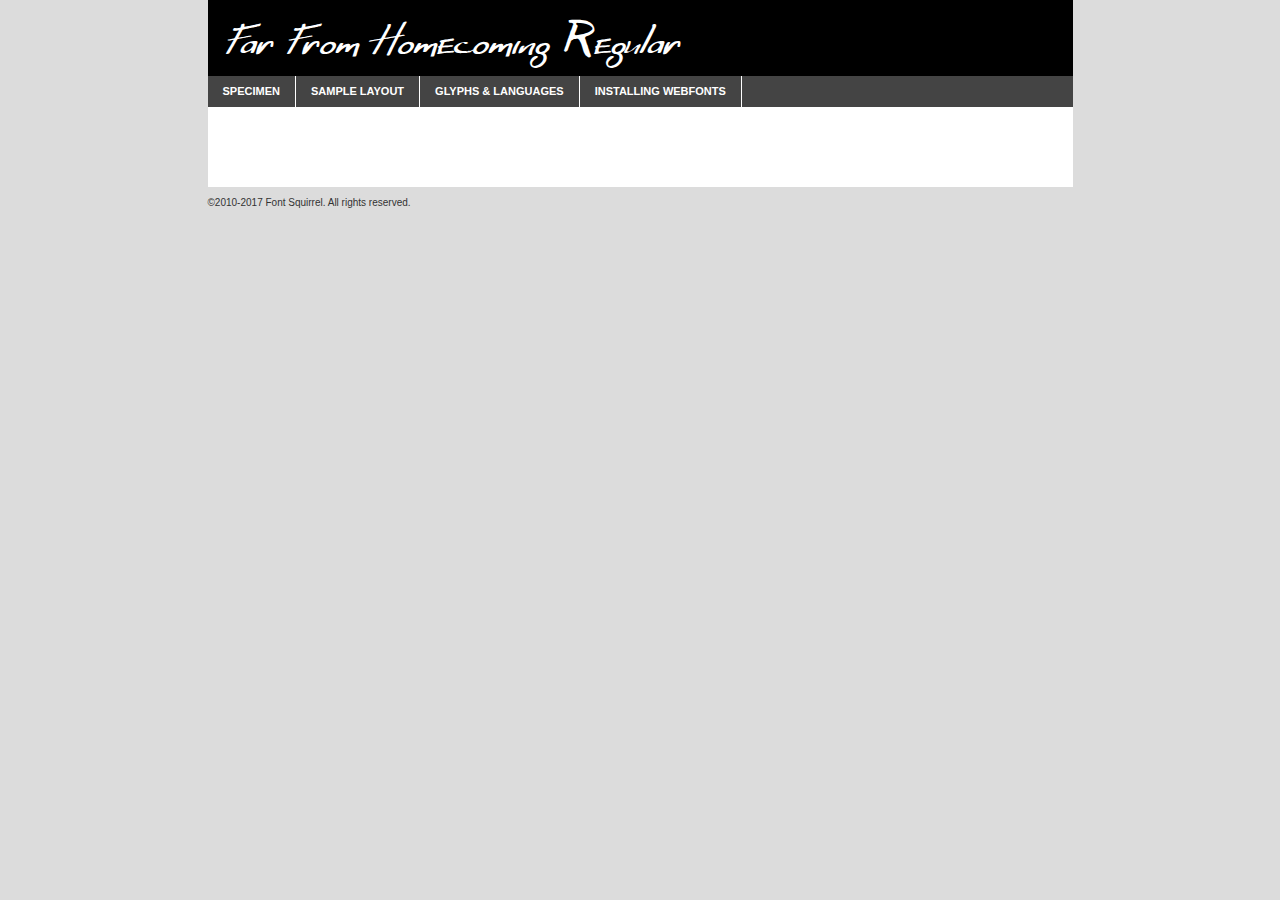
<file: Assets/police/far-from_homecoming_updated-demo.html>
<!DOCTYPE html PUBLIC "-//W3C//DTD XHTML 1.0 Transitional//EN"
	"http://www.w3.org/TR/xhtml1/DTD/xhtml1-transitional.dtd">

<html xmlns="http://www.w3.org/1999/xhtml" xml:lang="en" lang="en">
<head>
	<meta http-equiv="Content-Type" content="text/html; charset=utf-8" />
	<script src="http://ajax.googleapis.com/ajax/libs/jquery/1.7.2/jquery.min.js" type="text/javascript" charset="utf-8"></script>
	<script type="text/javascript">
	(function($){$.fn.easyTabs=function(option){var param=jQuery.extend({fadeSpeed:"fast",defaultContent:1,activeClass:'active'},option);$(this).each(function(){var thisId="#"+this.id;if(param.defaultContent==''){param.defaultContent=1;}
	if(typeof param.defaultContent=="number")
	{var defaultTab=$(thisId+" .tabs li:eq("+(param.defaultContent-1)+") a").attr('href').substr(1);}else{var defaultTab=param.defaultContent;}
	$(thisId+" .tabs li a").each(function(){var tabToHide=$(this).attr('href').substr(1);$("#"+tabToHide).addClass('easytabs-tab-content');});hideAll();changeContent(defaultTab);function hideAll(){$(thisId+" .easytabs-tab-content").hide();}
	function changeContent(tabId){hideAll();$(thisId+" .tabs li").removeClass(param.activeClass);$(thisId+" .tabs li a[href=#"+tabId+"]").closest('li').addClass(param.activeClass);if(param.fadeSpeed!="none")
	{$(thisId+" #"+tabId).fadeIn(param.fadeSpeed);}else{$(thisId+" #"+tabId).show();}}
	$(thisId+" .tabs li").click(function(){var tabId=$(this).find('a').attr('href').substr(1);changeContent(tabId);return false;});});}})(jQuery);
	</script>
	<link rel="stylesheet" href="specimen_files/specimen_stylesheet.css" type="text/css" charset="utf-8" />
	<link rel="stylesheet" href="stylesheet.css" type="text/css" charset="utf-8" />

	<style type="text/css">
					body{
				font-family: 'far_from_homecomingregular';
							}
		</style>

	<title>Far From Homecoming Regular Specimen</title>
	
	
	<script type="text/javascript" charset="utf-8">
		$(document).ready(function() {
			$('#container').easyTabs({defaultContent:1});
		});
	</script>
</head>

<body>
<div id="container">
	<div id="header">
		Far From Homecoming Regular	</div>
	<ul class="tabs">
		<li><a href="#specimen">Specimen</a></li>
		<li><a href="#layout">Sample Layout</a></li>
				<li><a href="#glyphs">Glyphs &amp; Languages</a></li>
		<li><a href="#installing">Installing Webfonts</a></li>
		
	</ul>
	
	<div id="main_content">

		
			<div id="specimen">
		
				<div class="section">
					<div class="grid12 firstcol">
						<div class="huge">AaBb</div>
					</div>
				</div>
		
				<div class="section">
					<div class="glyph_range">A&#x200B;B&#x200b;C&#x200b;D&#x200b;E&#x200b;F&#x200b;G&#x200b;H&#x200b;I&#x200b;J&#x200b;K&#x200b;L&#x200b;M&#x200b;N&#x200b;O&#x200b;P&#x200b;Q&#x200b;R&#x200b;S&#x200b;T&#x200b;U&#x200b;V&#x200b;W&#x200b;X&#x200b;Y&#x200b;Z&#x200b;a&#x200b;b&#x200b;c&#x200b;d&#x200b;e&#x200b;f&#x200b;g&#x200b;h&#x200b;i&#x200b;j&#x200b;k&#x200b;l&#x200b;m&#x200b;n&#x200b;o&#x200b;p&#x200b;q&#x200b;r&#x200b;s&#x200b;t&#x200b;u&#x200b;v&#x200b;w&#x200b;x&#x200b;y&#x200b;z&#x200b;1&#x200b;2&#x200b;3&#x200b;4&#x200b;5&#x200b;6&#x200b;7&#x200b;8&#x200b;9&#x200b;0&#x200b;&amp;&#x200b;.&#x200b;,&#x200b;?&#x200b;!&#x200b;&#64;&#x200b;(&#x200b;)&#x200b;#&#x200b;$&#x200b;%&#x200b;*&#x200b;+&#x200b;-&#x200b;=&#x200b;:&#x200b;;</div>
				</div>
				<div class="section">
					<div class="grid12 firstcol">
						<table class="sample_table">
							<tr><td>10</td><td class="size10">abcdefghijklmnopqrstuvwxyzABCDEFGHIJKLMNOPQRSTUVWXYZ0123456789abcdefghijklmnopqrstuvwxyzABCDEFGHIJKLMNOPQRSTUVWXYZ0123456789abcdefghijklmnopqrstuvwxyzABCDEFGHIJKLMNOPQRSTUVWXYZ</td></tr>
							<tr><td>11</td><td class="size11">abcdefghijklmnopqrstuvwxyzABCDEFGHIJKLMNOPQRSTUVWXYZ0123456789abcdefghijklmnopqrstuvwxyzABCDEFGHIJKLMNOPQRSTUVWXYZ0123456789abcdefghijklmnopqrstuvwxyzABCDEFGHIJKLMNOPQRSTUVWXYZ</td></tr>
							<tr><td>12</td><td class="size12">abcdefghijklmnopqrstuvwxyzABCDEFGHIJKLMNOPQRSTUVWXYZ0123456789abcdefghijklmnopqrstuvwxyzABCDEFGHIJKLMNOPQRSTUVWXYZ0123456789abcdefghijklmnopqrstuvwxyzABCDEFGHIJKLMNOPQRSTUVWXYZ</td></tr>
							<tr><td>13</td><td class="size13">abcdefghijklmnopqrstuvwxyzABCDEFGHIJKLMNOPQRSTUVWXYZ0123456789abcdefghijklmnopqrstuvwxyzABCDEFGHIJKLMNOPQRSTUVWXYZ0123456789abcdefghijklmnopqrstuvwxyzABCDEFGHIJKLMNOPQRSTUVWXYZ</td></tr>
							<tr><td>14</td><td class="size14">abcdefghijklmnopqrstuvwxyzABCDEFGHIJKLMNOPQRSTUVWXYZ0123456789abcdefghijklmnopqrstuvwxyzABCDEFGHIJKLMNOPQRSTUVWXYZ0123456789abcdefghijklmnopqrstuvwxyzABCDEFGHIJKLMNOPQRSTUVWXYZ</td></tr>
							<tr><td>16</td><td class="size16">abcdefghijklmnopqrstuvwxyzABCDEFGHIJKLMNOPQRSTUVWXYZ0123456789abcdefghijklmnopqrstuvwxyzABCDEFGHIJKLMNOPQRSTUVWXYZ</td></tr>
							<tr><td>18</td><td class="size18">abcdefghijklmnopqrstuvwxyzABCDEFGHIJKLMNOPQRSTUVWXYZ0123456789abcdefghijklmnopqrstuvwxyzABCDEFGHIJKLMNOPQRSTUVWXYZ</td></tr>
							<tr><td>20</td><td class="size20">abcdefghijklmnopqrstuvwxyzABCDEFGHIJKLMNOPQRSTUVWXYZ0123456789abcdefghijklmnopqrstuvwxyzABCDEFGHIJKLMNOPQRSTUVWXYZ</td></tr>
							<tr><td>24</td><td class="size24">abcdefghijklmnopqrstuvwxyzABCDEFGHIJKLMNOPQRSTUVWXYZ0123456789abcdefghijklmnopqrstuvwxyzABCDEFGHIJKLMNOPQRSTUVWXYZ</td></tr>
							<tr><td>30</td><td class="size30">abcdefghijklmnopqrstuvwxyzABCDEFGHIJKLMNOPQRSTUVWXYZ0123456789abcdefghijklmnopqrstuvwxyzABCDEFGHIJKLMNOPQRSTUVWXYZ</td></tr>
							<tr><td>36</td><td class="size36">abcdefghijklmnopqrstuvwxyzABCDEFGHIJKLMNOPQRSTUVWXYZ0123456789abcdefghijklmnopqrstuvwxyzABCDEFGHIJKLMNOPQRSTUVWXYZ</td></tr>
							<tr><td>48</td><td class="size48">abcdefghijklmnopqrstuvwxyzABCDEFGHIJKLMNOPQRSTUVWXYZ0123456789abcdefghijklmnopqrstuvwxyzABCDEFGHIJKLMNOPQRSTUVWXYZ</td></tr>
							<tr><td>60</td><td class="size60">abcdefghijklmnopqrstuvwxyzABCDEFGHIJKLMNOPQRSTUVWXYZ0123456789abcdefghijklmnopqrstuvwxyzABCDEFGHIJKLMNOPQRSTUVWXYZ</td></tr>
							<tr><td>72</td><td class="size72">abcdefghijklmnopqrstuvwxyzABCDEFGHIJKLMNOPQRSTUVWXYZ0123456789abcdefghijklmnopqrstuvwxyzABCDEFGHIJKLMNOPQRSTUVWXYZ</td></tr>
							<tr><td>90</td><td class="size90">abcdefghijklmnopqrstuvwxyzABCDEFGHIJKLMNOPQRSTUVWXYZ0123456789abcdefghijklmnopqrstuvwxyzABCDEFGHIJKLMNOPQRSTUVWXYZ</td></tr>
						</table>
				
					</div>
			
				</div>
		
		
		
								<div class="section" id="bodycomparison">


										<div id="xheight">
				<div class="fontbody">&#x25FC;&#x25FC;&#x25FC;&#x25FC;&#x25FC;&#x25FC;&#x25FC;&#x25FC;&#x25FC;&#x25FC;&#x25FC;&#x25FC;&#x25FC;&#x25FC;&#x25FC;&#x25FC;&#x25FC;&#x25FC;&#x25FC;&#x25FC;&#x25FC;&#x25FC;&#x25FC;&#x25FC;&#x25FC;&#x25FC;&#x25FC;&#x25FC;&#x25FC;&#x25FC;&#x25FC;&#x25FC;&#x25FC;&#x25FC;&#x25FC;&#x25FC;&#x25FC;&#x25FC;&#x25FC;&#x25FC;&#x25FC;&#x25FC;&#x25FC;&#x25FC;&#x25FC;&#x25FC;&#x25FC;&#x25FC;&#x25FC;&#x25FC;&#x25FC;&#x25FC;&#x25FC;&#x25FC;&#x25FC;&#x25FC;&#x25FC;&#x25FC;&#x25FC;&#x25FC;&#x25FC;&#x25FC;&#x25FC;&#x25FC;&#x25FC;&#x25FC;&#x25FC;&#x25FC;&#x25FC;&#x25FC;&#x25FC;&#x25FC;&#x25FC;&#x25FC;&#x25FC;&#x25FC;&#x25FC;&#x25FC;&#x25FC;&#x25FC;&#x25FC;&#x25FC;&#x25FC;&#x25FC;&#x25FC;&#x25FC;&#x25FC;&#x25FC;&#x25FC;&#x25FC;&#x25FC;&#x25FC;&#x25FC;&#x25FC;&#x25FC;&#x25FC;&#x25FC;&#x25FC;&#x25FC;body</div><div class="arialbody">body</div><div class="verdanabody">body</div><div class="georgiabody">body</div></div>
										<div class="fontbody" style="z-index:1">
											body<span>Far From Homecoming Regular</span>
										</div>
										<div class="arialbody" style="z-index:1">
											body<span>Arial</span>
										</div>
										<div class="verdanabody" style="z-index:1">
											body<span>Verdana</span>
										</div>
										<div class="georgiabody" style="z-index:1">
											body<span>Georgia</span>
										</div>



								</div>
		
		
				<div class="section psample psample_row1" id="">
					
					<div class="grid2 firstcol">
						<p class="size10"><span>10.</span>Aenean lacinia bibendum nulla sed consectetur. Fusce dapibus, tellus ac cursus commodo, tortor mauris condimentum nibh, ut fermentum massa justo sit amet risus. Nullam id dolor id nibh ultricies vehicula ut id elit. Cum sociis natoque penatibus et magnis dis parturient montes, nascetur ridiculus mus. Nulla vitae elit libero, a pharetra augue.</p>
			
					</div>
					<div class="grid3">
						<p class="size11"><span>11.</span>Aenean lacinia bibendum nulla sed consectetur. Fusce dapibus, tellus ac cursus commodo, tortor mauris condimentum nibh, ut fermentum massa justo sit amet risus. Nullam id dolor id nibh ultricies vehicula ut id elit. Cum sociis natoque penatibus et magnis dis parturient montes, nascetur ridiculus mus. Nulla vitae elit libero, a pharetra augue.</p>
			
					</div>
					<div class="grid3">
						<p class="size12"><span>12.</span>Aenean lacinia bibendum nulla sed consectetur. Fusce dapibus, tellus ac cursus commodo, tortor mauris condimentum nibh, ut fermentum massa justo sit amet risus. Nullam id dolor id nibh ultricies vehicula ut id elit. Cum sociis natoque penatibus et magnis dis parturient montes, nascetur ridiculus mus. Nulla vitae elit libero, a pharetra augue.</p>
			
					</div>
					<div class="grid4">
						<p class="size13"><span>13.</span>Aenean lacinia bibendum nulla sed consectetur. Fusce dapibus, tellus ac cursus commodo, tortor mauris condimentum nibh, ut fermentum massa justo sit amet risus. Nullam id dolor id nibh ultricies vehicula ut id elit. Cum sociis natoque penatibus et magnis dis parturient montes, nascetur ridiculus mus. Nulla vitae elit libero, a pharetra augue.</p>
			
					</div>
					<div class="white_blend"></div>
					
				</div>
				<div class="section psample psample_row2" id="">
					<div class="grid3 firstcol">
						<p class="size14"><span>14.</span>Aenean lacinia bibendum nulla sed consectetur. Fusce dapibus, tellus ac cursus commodo, tortor mauris condimentum nibh, ut fermentum massa justo sit amet risus. Nullam id dolor id nibh ultricies vehicula ut id elit. Cum sociis natoque penatibus et magnis dis parturient montes, nascetur ridiculus mus. Nulla vitae elit libero, a pharetra augue.</p>
			
					</div>
					<div class="grid4">
						<p class="size16"><span>16.</span>Aenean lacinia bibendum nulla sed consectetur. Fusce dapibus, tellus ac cursus commodo, tortor mauris condimentum nibh, ut fermentum massa justo sit amet risus. Nullam id dolor id nibh ultricies vehicula ut id elit. Cum sociis natoque penatibus et magnis dis parturient montes, nascetur ridiculus mus. Nulla vitae elit libero, a pharetra augue.</p>
			
					</div>
					<div class="grid5">
						<p class="size18"><span>18.</span>Aenean lacinia bibendum nulla sed consectetur. Fusce dapibus, tellus ac cursus commodo, tortor mauris condimentum nibh, ut fermentum massa justo sit amet risus. Nullam id dolor id nibh ultricies vehicula ut id elit. Cum sociis natoque penatibus et magnis dis parturient montes, nascetur ridiculus mus. Nulla vitae elit libero, a pharetra augue.</p>
			
					</div>

					<div class="white_blend"></div>

				</div>
				
				<div class="section psample psample_row3" id="">
					<div class="grid5 firstcol">
						<p class="size20"><span>20.</span>Aenean lacinia bibendum nulla sed consectetur. Fusce dapibus, tellus ac cursus commodo, tortor mauris condimentum nibh, ut fermentum massa justo sit amet risus. Nullam id dolor id nibh ultricies vehicula ut id elit. Cum sociis natoque penatibus et magnis dis parturient montes, nascetur ridiculus mus. Nulla vitae elit libero, a pharetra augue.</p>
					</div>
					<div class="grid7">
						<p class="size24"><span>24.</span>Aenean lacinia bibendum nulla sed consectetur. Fusce dapibus, tellus ac cursus commodo, tortor mauris condimentum nibh, ut fermentum massa justo sit amet risus. Nullam id dolor id nibh ultricies vehicula ut id elit. Cum sociis natoque penatibus et magnis dis parturient montes, nascetur ridiculus mus. Nulla vitae elit libero, a pharetra augue.</p>
					</div>
					
					<div class="white_blend"></div>
					
				</div>
				
				<div class="section psample psample_row4" id="">
					<div class="grid12 firstcol">
						<p class="size30"><span>30.</span>Aenean lacinia bibendum nulla sed consectetur. Fusce dapibus, tellus ac cursus commodo, tortor mauris condimentum nibh, ut fermentum massa justo sit amet risus. Nullam id dolor id nibh ultricies vehicula ut id elit. Cum sociis natoque penatibus et magnis dis parturient montes, nascetur ridiculus mus. Nulla vitae elit libero, a pharetra augue.</p>
					</div>
					<div class="white_blend"></div>
					
				</div>
				
				
				
				<div class="section psample psample_row1 fullreverse">
					<div class="grid2 firstcol">
						<p class="size10"><span>10.</span>Aenean lacinia bibendum nulla sed consectetur. Fusce dapibus, tellus ac cursus commodo, tortor mauris condimentum nibh, ut fermentum massa justo sit amet risus. Nullam id dolor id nibh ultricies vehicula ut id elit. Cum sociis natoque penatibus et magnis dis parturient montes, nascetur ridiculus mus. Nulla vitae elit libero, a pharetra augue.</p>
			
					</div>
					<div class="grid3">
						<p class="size11"><span>11.</span>Aenean lacinia bibendum nulla sed consectetur. Fusce dapibus, tellus ac cursus commodo, tortor mauris condimentum nibh, ut fermentum massa justo sit amet risus. Nullam id dolor id nibh ultricies vehicula ut id elit. Cum sociis natoque penatibus et magnis dis parturient montes, nascetur ridiculus mus. Nulla vitae elit libero, a pharetra augue.</p>
			
					</div>
					<div class="grid3">
						<p class="size12"><span>12.</span>Aenean lacinia bibendum nulla sed consectetur. Fusce dapibus, tellus ac cursus commodo, tortor mauris condimentum nibh, ut fermentum massa justo sit amet risus. Nullam id dolor id nibh ultricies vehicula ut id elit. Cum sociis natoque penatibus et magnis dis parturient montes, nascetur ridiculus mus. Nulla vitae elit libero, a pharetra augue.</p>
			
					</div>
					<div class="grid4">
						<p class="size13"><span>13.</span>Aenean lacinia bibendum nulla sed consectetur. Fusce dapibus, tellus ac cursus commodo, tortor mauris condimentum nibh, ut fermentum massa justo sit amet risus. Nullam id dolor id nibh ultricies vehicula ut id elit. Cum sociis natoque penatibus et magnis dis parturient montes, nascetur ridiculus mus. Nulla vitae elit libero, a pharetra augue.</p>
			
					</div>
					<div class="black_blend"></div>
					
				</div>
				
				<div class="section psample psample_row2 fullreverse">
					<div class="grid3 firstcol">
						<p class="size14"><span>14.</span>Aenean lacinia bibendum nulla sed consectetur. Fusce dapibus, tellus ac cursus commodo, tortor mauris condimentum nibh, ut fermentum massa justo sit amet risus. Nullam id dolor id nibh ultricies vehicula ut id elit. Cum sociis natoque penatibus et magnis dis parturient montes, nascetur ridiculus mus. Nulla vitae elit libero, a pharetra augue.</p>
			
					</div>
					<div class="grid4">
						<p class="size16"><span>16.</span>Aenean lacinia bibendum nulla sed consectetur. Fusce dapibus, tellus ac cursus commodo, tortor mauris condimentum nibh, ut fermentum massa justo sit amet risus. Nullam id dolor id nibh ultricies vehicula ut id elit. Cum sociis natoque penatibus et magnis dis parturient montes, nascetur ridiculus mus. Nulla vitae elit libero, a pharetra augue.</p>
			
					</div>
					<div class="grid5">
						<p class="size18"><span>18.</span>Aenean lacinia bibendum nulla sed consectetur. Fusce dapibus, tellus ac cursus commodo, tortor mauris condimentum nibh, ut fermentum massa justo sit amet risus. Nullam id dolor id nibh ultricies vehicula ut id elit. Cum sociis natoque penatibus et magnis dis parturient montes, nascetur ridiculus mus. Nulla vitae elit libero, a pharetra augue.</p>
			
					</div>
					<div class="black_blend"></div>

				</div>
				
				<div class="section psample fullreverse psample_row3" id="">
					<div class="grid5 firstcol">
						<p class="size20"><span>20.</span>Aenean lacinia bibendum nulla sed consectetur. Fusce dapibus, tellus ac cursus commodo, tortor mauris condimentum nibh, ut fermentum massa justo sit amet risus. Nullam id dolor id nibh ultricies vehicula ut id elit. Cum sociis natoque penatibus et magnis dis parturient montes, nascetur ridiculus mus. Nulla vitae elit libero, a pharetra augue.</p>
					</div>
					<div class="grid7">
						<p class="size24"><span>24.</span>Aenean lacinia bibendum nulla sed consectetur. Fusce dapibus, tellus ac cursus commodo, tortor mauris condimentum nibh, ut fermentum massa justo sit amet risus. Nullam id dolor id nibh ultricies vehicula ut id elit. Cum sociis natoque penatibus et magnis dis parturient montes, nascetur ridiculus mus. Nulla vitae elit libero, a pharetra augue.</p>
					</div>
					
					<div class="black_blend"></div>
					
				</div>
				
				<div class="section psample fullreverse psample_row4" id="" style="border-bottom: 20px #000 solid;">
					<div class="grid12 firstcol">
						<p class="size30"><span>30.</span>Aenean lacinia bibendum nulla sed consectetur. Fusce dapibus, tellus ac cursus commodo, tortor mauris condimentum nibh, ut fermentum massa justo sit amet risus. Nullam id dolor id nibh ultricies vehicula ut id elit. Cum sociis natoque penatibus et magnis dis parturient montes, nascetur ridiculus mus. Nulla vitae elit libero, a pharetra augue.</p>
					</div>
					<div class="black_blend"></div>
					
				</div>
				
				
				
				
			</div>
			
			<div id="layout">
				
				<div class="section">
					
					<div class="grid12 firstcol">
						<h1>Lorem Ipsum Dolor</h1>
						<h2>Etiam porta sem malesuada magna mollis euismod</h2>
						
						<p class="byline">By <a href="#link">Aenean Lacinia</a></p>
					</div>
				</div>
				<div class="section">
					<div class="grid8 firstcol">
						<p class="large">Donec sed odio dui. Morbi leo risus, porta ac consectetur ac, vestibulum at eros. Fusce dapibus, tellus ac cursus commodo, tortor mauris condimentum nibh, ut fermentum massa justo sit amet risus. </p>

						
						<h3>Pellentesque ornare sem</h3>

						<p>Maecenas sed diam eget risus varius blandit sit amet non magna. Maecenas faucibus mollis interdum. Donec ullamcorper nulla non metus auctor fringilla. Nullam id dolor id nibh ultricies vehicula ut id elit. Nullam id dolor id nibh ultricies vehicula ut id elit. </p>

						<p>Aenean eu leo quam. Pellentesque ornare sem lacinia quam venenatis vestibulum. Lorem ipsum dolor sit amet, consectetur adipiscing elit. Cum sociis natoque penatibus et magnis dis parturient montes, nascetur ridiculus mus. </p>

						<p>Nulla vitae elit libero, a pharetra augue. Praesent commodo cursus magna, vel scelerisque nisl consectetur et. Aenean lacinia bibendum nulla sed consectetur. </p>

						<p>Nullam quis risus eget urna mollis ornare vel eu leo. Nullam quis risus eget urna mollis ornare vel eu leo. Maecenas sed diam eget risus varius blandit sit amet non magna. Donec ullamcorper nulla non metus auctor fringilla. </p>

						<h3>Cras mattis consectetur</h3>

						<p>Aenean eu leo quam. Pellentesque ornare sem lacinia quam venenatis vestibulum. Aenean lacinia bibendum nulla sed consectetur. Integer posuere erat a ante venenatis dapibus posuere velit aliquet. Cras mattis consectetur purus sit amet fermentum. </p>

						<p>Nullam id dolor id nibh ultricies vehicula ut id elit. Nullam quis risus eget urna mollis ornare vel eu leo. Cras mattis consectetur purus sit amet fermentum.</p>
					</div>
					
					<div class="grid4 sidebar">
						
						<div class="box reverse">
							<p class="last">Nullam quis risus eget urna mollis ornare vel eu leo. Donec ullamcorper nulla non metus auctor fringilla. Cras mattis consectetur purus sit amet fermentum. Sed posuere consectetur est at lobortis. Lorem ipsum dolor sit amet, consectetur adipiscing elit. </p>
						</div>
						
						<p class="caption">Maecenas sed diam eget risus varius.</p>

						<p>Vestibulum id ligula porta felis euismod semper. Integer posuere erat a ante venenatis dapibus posuere velit aliquet. Vestibulum id ligula porta felis euismod semper. Sed posuere consectetur est at lobortis. Maecenas sed diam eget risus varius blandit sit amet non magna. Fusce dapibus, tellus ac cursus commodo, tortor mauris condimentum nibh, ut fermentum massa justo sit amet risus. </p>

					

						<p>Duis mollis, est non commodo luctus, nisi erat porttitor ligula, eget lacinia odio sem nec elit. Aenean lacinia bibendum nulla sed consectetur. Vivamus sagittis lacus vel augue laoreet rutrum faucibus dolor auctor. Aenean lacinia bibendum nulla sed consectetur. Nullam quis risus eget urna mollis ornare vel eu leo. </p>

						<p>Praesent commodo cursus magna, vel scelerisque nisl consectetur et. Donec ullamcorper nulla non metus auctor fringilla. Maecenas faucibus mollis interdum. Fusce dapibus, tellus ac cursus commodo, tortor mauris condimentum nibh, ut fermentum massa justo sit amet risus. </p>

					</div>
				</div>
				
			</div>


			



		<div id="glyphs">
			<div class="section">
				<div class="grid12 firstcol">
			
				<h1>Language Support</h1>
				<p>The subset of Far From Homecoming Regular in this kit supports the following languages:<br />
			
					English, Arrernte, Bislama, Cebuano, Fijian, Gilbertese, Hmong, Ibanag, Iloko_ilokano, Interglossa_glosa, Interlingua, Lojban, Norfolk_pitcairnese, Oromo, Rotokas, Seychelles_creole, Shona, Somali, Southern_ndebele, Swahili, Swati_swazi, Tok_pisin, Warlpiri, Xhosa, Zulu, Latinbasic, Demo				</p>
				<h1>Glyph Chart</h1>
				<p>The subset of Far From Homecoming Regular in this kit includes all the glyphs listed below. Unicode entities are included above each glyph to help you insert individual characters into your layout.</p>
				<div id="glyph_chart">
			
																														 <div><p>&amp;#13;</p>&#13;</div>
																				 <div><p>&amp;#32;</p>&#32;</div>
																				 <div><p>&amp;#33;</p>&#33;</div>
																				 <div><p>&amp;#34;</p>&#34;</div>
																				 <div><p>&amp;#35;</p>&#35;</div>
																				 <div><p>&amp;#36;</p>&#36;</div>
																				 <div><p>&amp;#37;</p>&#37;</div>
																				 <div><p>&amp;#38;</p>&#38;</div>
																				 <div><p>&amp;#39;</p>&#39;</div>
																				 <div><p>&amp;#40;</p>&#40;</div>
																				 <div><p>&amp;#41;</p>&#41;</div>
																				 <div><p>&amp;#42;</p>&#42;</div>
																				 <div><p>&amp;#43;</p>&#43;</div>
																				 <div><p>&amp;#44;</p>&#44;</div>
																				 <div><p>&amp;#45;</p>&#45;</div>
																				 <div><p>&amp;#46;</p>&#46;</div>
																				 <div><p>&amp;#47;</p>&#47;</div>
																				 <div><p>&amp;#48;</p>&#48;</div>
																				 <div><p>&amp;#49;</p>&#49;</div>
																				 <div><p>&amp;#50;</p>&#50;</div>
																				 <div><p>&amp;#51;</p>&#51;</div>
																				 <div><p>&amp;#52;</p>&#52;</div>
																				 <div><p>&amp;#53;</p>&#53;</div>
																				 <div><p>&amp;#54;</p>&#54;</div>
																				 <div><p>&amp;#55;</p>&#55;</div>
																				 <div><p>&amp;#56;</p>&#56;</div>
																				 <div><p>&amp;#57;</p>&#57;</div>
																				 <div><p>&amp;#58;</p>&#58;</div>
																				 <div><p>&amp;#59;</p>&#59;</div>
																				 <div><p>&amp;#61;</p>&#61;</div>
																				 <div><p>&amp;#63;</p>&#63;</div>
																				 <div><p>&amp;#64;</p>&#64;</div>
																				 <div><p>&amp;#65;</p>&#65;</div>
																				 <div><p>&amp;#66;</p>&#66;</div>
																				 <div><p>&amp;#67;</p>&#67;</div>
																				 <div><p>&amp;#68;</p>&#68;</div>
																				 <div><p>&amp;#69;</p>&#69;</div>
																				 <div><p>&amp;#70;</p>&#70;</div>
																				 <div><p>&amp;#71;</p>&#71;</div>
																				 <div><p>&amp;#72;</p>&#72;</div>
																				 <div><p>&amp;#73;</p>&#73;</div>
																				 <div><p>&amp;#74;</p>&#74;</div>
																				 <div><p>&amp;#75;</p>&#75;</div>
																				 <div><p>&amp;#76;</p>&#76;</div>
																				 <div><p>&amp;#77;</p>&#77;</div>
																				 <div><p>&amp;#78;</p>&#78;</div>
																				 <div><p>&amp;#79;</p>&#79;</div>
																				 <div><p>&amp;#80;</p>&#80;</div>
																				 <div><p>&amp;#81;</p>&#81;</div>
																				 <div><p>&amp;#82;</p>&#82;</div>
																				 <div><p>&amp;#83;</p>&#83;</div>
																				 <div><p>&amp;#84;</p>&#84;</div>
																				 <div><p>&amp;#85;</p>&#85;</div>
																				 <div><p>&amp;#86;</p>&#86;</div>
																				 <div><p>&amp;#87;</p>&#87;</div>
																				 <div><p>&amp;#88;</p>&#88;</div>
																				 <div><p>&amp;#89;</p>&#89;</div>
																				 <div><p>&amp;#90;</p>&#90;</div>
																				 <div><p>&amp;#92;</p>&#92;</div>
																				 <div><p>&amp;#95;</p>&#95;</div>
																				 <div><p>&amp;#97;</p>&#97;</div>
																				 <div><p>&amp;#98;</p>&#98;</div>
																				 <div><p>&amp;#99;</p>&#99;</div>
																				 <div><p>&amp;#100;</p>&#100;</div>
																				 <div><p>&amp;#101;</p>&#101;</div>
																				 <div><p>&amp;#102;</p>&#102;</div>
																				 <div><p>&amp;#103;</p>&#103;</div>
																				 <div><p>&amp;#104;</p>&#104;</div>
																				 <div><p>&amp;#105;</p>&#105;</div>
																				 <div><p>&amp;#106;</p>&#106;</div>
																				 <div><p>&amp;#107;</p>&#107;</div>
																				 <div><p>&amp;#108;</p>&#108;</div>
																				 <div><p>&amp;#109;</p>&#109;</div>
																				 <div><p>&amp;#110;</p>&#110;</div>
																				 <div><p>&amp;#111;</p>&#111;</div>
																				 <div><p>&amp;#112;</p>&#112;</div>
																				 <div><p>&amp;#113;</p>&#113;</div>
																				 <div><p>&amp;#114;</p>&#114;</div>
																				 <div><p>&amp;#115;</p>&#115;</div>
																				 <div><p>&amp;#116;</p>&#116;</div>
																				 <div><p>&amp;#117;</p>&#117;</div>
																				 <div><p>&amp;#118;</p>&#118;</div>
																				 <div><p>&amp;#119;</p>&#119;</div>
																				 <div><p>&amp;#120;</p>&#120;</div>
																				 <div><p>&amp;#121;</p>&#121;</div>
																				 <div><p>&amp;#122;</p>&#122;</div>
																				 <div><p>&amp;#126;</p>&#126;</div>
																				 <div><p>&amp;#160;</p>&#160;</div>
																				 <div><p>&amp;#173;</p>&#173;</div>
																				 <div><p>&amp;#8192;</p>&#8192;</div>
																				 <div><p>&amp;#8193;</p>&#8193;</div>
																				 <div><p>&amp;#8194;</p>&#8194;</div>
																				 <div><p>&amp;#8195;</p>&#8195;</div>
																				 <div><p>&amp;#8196;</p>&#8196;</div>
																				 <div><p>&amp;#8197;</p>&#8197;</div>
																				 <div><p>&amp;#8198;</p>&#8198;</div>
																				 <div><p>&amp;#8199;</p>&#8199;</div>
																				 <div><p>&amp;#8200;</p>&#8200;</div>
																				 <div><p>&amp;#8201;</p>&#8201;</div>
																				 <div><p>&amp;#8202;</p>&#8202;</div>
																				 <div><p>&amp;#8208;</p>&#8208;</div>
																				 <div><p>&amp;#8209;</p>&#8209;</div>
																				 <div><p>&amp;#8210;</p>&#8210;</div>
																				 <div><p>&amp;#8211;</p>&#8211;</div>
																				 <div><p>&amp;#8212;</p>&#8212;</div>
																				 <div><p>&amp;#8239;</p>&#8239;</div>
																				 <div><p>&amp;#8287;</p>&#8287;</div>
																				 <div><p>&amp;#9724;</p>&#9724;</div>
																																						</div>	
				</div>
		
		
			</div>
		</div>
		
		
		<div id="specs">
			
		</div>
	
		<div id="installing">
			<div class="section">
				<div class="grid7 firstcol">
					<h1>Installing Webfonts</h1>
					
					<p>Webfonts are supported by all major browser platforms but not all in the same way. There are currently four different font formats that must be included in order to target all browsers. This includes TTF, WOFF, EOT and SVG.</p>
					
					<h2>1. Upload your webfonts</h2>
					<p>You must upload your webfont kit to your website. They should be in or near the same directory as your CSS files.</p>
					
					<h2>2. Include the webfont stylesheet</h2>
					<p>A special CSS @font-face declaration helps the various browsers select the appropriate font it needs without causing you a bunch of headaches. Learn more about this syntax by reading the <a href="https://www.fontspring.com/blog/further-hardening-of-the-bulletproof-syntax">Fontspring blog post</a> about it. The code for it is as follows:</p>


<code>
@font-face{ 
	font-family: 'MyWebFont';
	src: url('WebFont.eot');
	src: url('WebFont.eot?#iefix') format('embedded-opentype'),
	     url('WebFont.woff') format('woff'),
	     url('WebFont.ttf') format('truetype'),
	     url('WebFont.svg#webfont') format('svg');
}
</code>

	<p>We've already gone ahead and generated the code for you. All you have to do is link to the stylesheet in your HTML, like this:</p>
	<code>&lt;link rel=&quot;stylesheet&quot; href=&quot;stylesheet.css&quot; type=&quot;text/css&quot; charset=&quot;utf-8&quot; /&gt;</code>

					<h2>3. Modify your own stylesheet</h2>
					<p>To take advantage of your new fonts, you must tell your stylesheet to use them. Look at the original @font-face declaration above and find the property called "font-family." The name linked there will be what you use to reference the font. Prepend that webfont name to the font stack in the "font-family" property, inside the selector you want to change. For example:</p>
<code>p { font-family: 'WebFont', Arial, sans-serif; }</code>

<h2>4. Test</h2>
<p>Getting webfonts to work cross-browser <em>can</em> be tricky. Use the information in the sidebar to help you if you find that fonts aren't loading in a particular browser.</p>
				</div>
				
				<div class="grid5 sidebar">
					<div class="box">
						<h2>Troubleshooting<br />Font-Face Problems</h2>
						<p>Having trouble getting your webfonts to load in your new website? Here are some tips to sort out what might be the problem.</p>

						<h3>Fonts not showing in any browser</h3>

						<p>This sounds like you need to work on the plumbing. You either did not upload the fonts to the correct directory, or you did not link the fonts properly in the CSS. If you've confirmed that all this is correct and you still have a problem, take a look at your .htaccess file and see if requests are getting intercepted.</p>

						<h3>Fonts not loading in iPhone or iPad</h3>

						<p>The most common problem here is that you are serving the fonts from an IIS server. IIS refuses to serve files that have unknown MIME types. If that is the case, you must set the MIME type for SVG to "image/svg+xml" in the server settings. Follow these instructions from Microsoft if you need help.</p>

						<h3>Fonts not loading in Firefox</h3>

						<p>The primary reason for this failure? You are still using a version Firefox older than 3.5. So upgrade already! If that isn't it, then you are very likely serving fonts from a different domain. Firefox requires that all font assets be served from the same domain. Lastly it is possible that you need to add WOFF to your list of MIME types (if you are serving via IIS.)</p>

						<h3>Fonts not loading in IE</h3>

						<p>Are you looking at Internet Explorer on an actual Windows machine or are you cheating by using a service like Adobe BrowserLab? Many of these screenshot services do not render @font-face for IE. Best to test it on a real machine.</p>

						<h3>Fonts not loading in IE9</h3>

						<p>IE9, like Firefox, requires that fonts be served from the same domain as the website. Make sure that is the case.</p>
					</div>
				</div>
			</div>
			
		</div>
	
	</div>
	<div id="footer">
		<p>&copy;2010-2017 Font Squirrel. All rights reserved.</p>
	</div>
</div>
</body>
</html>
</file>
<file: Assets/police/stylesheet.css>
/*! Generated by Font Squirrel (https://www.fontsquirrel.com) on March 26, 2022 */



@font-face {
    font-family: 'far_from_homecomingregular';
    src: url('far-from_homecoming_updated-webfont.woff2') format('woff2'),
         url('far-from_homecoming_updated-webfont.woff') format('woff');
    font-weight: normal;
    font-style: normal;

}
</file>
<file: Assets/police/specimen_files/specimen_stylesheet.css>
@import url('grid_12-825-55-15.css');

/*  
	CSS Reset by Eric Meyer - Released under Public Domain
    http://meyerweb.com/eric/tools/css/reset/
*/
html, body, div, span, applet, object, iframe,
h1, h2, h3, h4, h5, h6, p, blockquote, pre,
a, abbr, acronym, address, big, cite, code,
del, dfn, em, font, img, ins, kbd, q, s, samp,
small, strike, strong, sub, sup, tt, var,
b, u, i, center, dl, dt, dd, ol, ul, li,
fieldset, form, label, legend, table, 
caption, tbody, tfoot, thead, tr, th, td 
                  {margin: 0;padding: 0;border: 0;outline: 0;
                  font-size: 100%;vertical-align: baseline;
                  background: transparent;}
body              {line-height: 1;}
ol, ul            {list-style: none;}
blockquote, q     {quotes: none;}
blockquote:before, blockquote:after,
q:before, q:after {content: '';	content: none;}
:focus            {outline: 0;}
ins               {text-decoration: none;}
del               {text-decoration: line-through;}
table             {border-collapse: collapse;border-spacing: 0;}




body {
	color: #000;
	background-color: #dcdcdc;
}

a {
	text-decoration: none;
	color: #1883ba;
}

h1{
	font-size: 32px;
	font-weight: normal;
	font-style: normal;
	margin-bottom: 18px;
}

h2{
	font-size: 18px;
}

#container {
	width: 865px;
	margin: 0px auto;
}


#header {
	padding: 20px;
	font-size: 36px;
	background-color: #000;
	color: #fff;
}

#header span {
	color: #666;
}
#main_content {
	background-color: #fff;
	padding: 60px 20px 20px;
}


#footer p {
	margin: 0;
	padding-top: 10px;
	padding-bottom: 50px;
	color: #333;
	font: 10px Arial, sans-serif;
}

.tabs {
	width: 100%;
	height: 31px;
	background-color: #444;
}
.tabs li {
	float:  left;
	margin: 0;
	overflow: hidden;
	background-color: #444;
}
.tabs li a {
	display: block;
	color: #fff;
	text-decoration: none;
	font: bold 11px/11px 'Arial';
	text-transform: uppercase;
	padding: 10px 15px;
	border-right: 1px solid #fff;
}

.tabs li a:hover {
		background-color: #00b3ff;

}

.tabs li.active a {
	color:  #000;
	background-color: #fff;
}



div.huge {
	
	font-size: 300px;
	line-height: 1em;
	padding: 0;
	letter-spacing: -.02em;
	overflow: hidden;
}
div.glyph_range {
	font-size: 72px;
	line-height: 1.1em;
}

.size10{ font-size: 10px; }
.size11{ font-size: 11px; }
.size12{ font-size: 12px; }
.size13{ font-size: 13px; }
.size14{ font-size: 14px; }
.size16{ font-size: 16px; }
.size18{ font-size: 18px; }
.size20{ font-size: 20px; }
.size24{ font-size: 24px; }
.size30{ font-size: 30px; }
.size36{ font-size: 36px; }
.size48{ font-size: 48px; }
.size60{ font-size: 60px; }
.size72{ font-size: 72px; }
.size90{ font-size: 90px; }


.psample_row1 {	height: 120px;}
.psample_row1 {	height: 120px;}
.psample_row2 {	height: 160px;}
.psample_row3 {	height: 160px;}
.psample_row4 {	height: 160px;}

.psample {
	overflow: hidden;
	position: relative;
}
.psample p {
	line-height: 1.3em;
	display: block;
	overflow: hidden;
	margin: 0;
}

.psample span {
	margin-right: .5em;
}

.white_blend {
	width: 100%;
	height: 61px;
	background-image: url([data-uri]);
	position: absolute;
	bottom: 0;
}
.black_blend {
	width: 100%;
	height: 61px;
	background-image: url([data-uri]);
	position: absolute;
	bottom: 0;
}
.fullreverse {
	background:  #000 !important;
	color:  #fff !important;
	margin-left: -20px;
	padding-left: 20px;
	margin-right: -20px;
	padding-right: 20px;
	padding: 20px;
	margin-bottom:0;
}


.sample_table td {
	padding-top: 3px;
	padding-bottom:5px;
	padding-left: 5px;
	vertical-align: middle;
	line-height: 1.2em;
}

.sample_table td:first-child {
	background-color: #eee;
	text-align: right;
	padding-right: 5px;
	padding-left: 0;
	padding: 5px;
	font: 11px/12px "Courier New", Courier, mono;
}

code {
	white-space: pre;
	background-color: #eee;
	display: block;
	padding: 10px;
	margin-bottom: 18px;
	overflow: auto;
}


.bottom,.last 	{margin-bottom:0 !important; padding-bottom:0 !important;}

.box  { 
  padding: 18px; 
  margin-bottom: 18px; 
  background: #eee; 
}

.reverse,.reversed { background:  #000 !important;color:  #fff !important; border: none !important;}

#bodycomparison {
	position: relative;
	overflow: hidden;
	font-size: 72px;
	height: 90px;
	white-space: nowrap;
}

#bodycomparison div{
	font-size: 72px;
	line-height: 90px;
	display: inline;
	margin: 0 15px 0 0;
	padding: 0;
}

#bodycomparison div span{
	font: 10px Arial;
	position: absolute;
	left: 0;
}
#xheight {
	float: none;
	position: absolute;
	color: #d9f3ff;
	font-size: 72px;
	line-height: 90px;
}

.fontbody {
 position: relative;
}
.arialbody{
	font-family: Arial;
	position: relative;
}
.verdanabody{
	font-family: Verdana;
	position: relative;
}
.georgiabody{
	font-family: Georgia;
	position: relative;
}

/* @group Layout page
 */

#layout h1 {
	font-size: 36px;
	line-height: 42px;
	font-weight: normal;
	font-style: normal;
}

#layout h2 {
	font-size: 24px;
	line-height: 23px;
	font-weight: normal;
	font-style: normal;
}

#layout h3 {
	font-size: 22px;
	line-height: 1.4em;
	margin-top: 1em;
	font-weight: normal;
	font-style: normal;
}


#layout p.byline {
	font-size: 12px;
	margin-top: 18px;
	line-height: 12px;
	margin-bottom: 0;
}
#layout p {
	font-size: 14px;
	line-height: 21px;
	margin-bottom: .5em;
}

#layout p.large{
	font-size: 18px;
	line-height: 26px;
}

#layout .sidebar p{
	font-size: 12px;
	line-height: 1.4em;
}

#layout p.caption {
	font-size: 10px;
	margin-top: -16px;
	margin-bottom: 18px;
}

/* @end */

/* @group Glyphs */

#glyph_chart div{
	background-color: #d9f3ff;
	color: black;
	float: left;
	font-size: 36px;
	height: 1.2em;
	line-height: 1.2em;
	margin-bottom: 1px;
	margin-right: 1px;
	text-align: center;
	width: 1.2em;
	position: relative;
	padding: .6em .2em .2em;
}

#glyph_chart div p {
	position: absolute;
	left: 0;
	top: 0;
	display: block;
	text-align: center;
	font: bold 9px Arial, sans-serif;
	background-color: #3a768f;
	width: 100%;
	color: #fff;
	padding: 2px 0;
}


#glyphs h1 {
	font-family: Arial, sans-serif;
}
/* @end */

/* @group Installing */

#installing {
	font: 13px Arial, sans-serif;
}

#installing p,
#glyphs p{
	line-height: 1.2em;
	margin-bottom: 18px;
	font: 13px Arial, sans-serif;
}



#installing h3{
	font-size: 15px;
	margin-top: 18px;
}

/* @end */

#rendering h1 {
	font-family: Arial, sans-serif;
}
.render_table td {
	font: 11px "Courier New", Courier, mono;
	vertical-align: middle;
}
</file>
